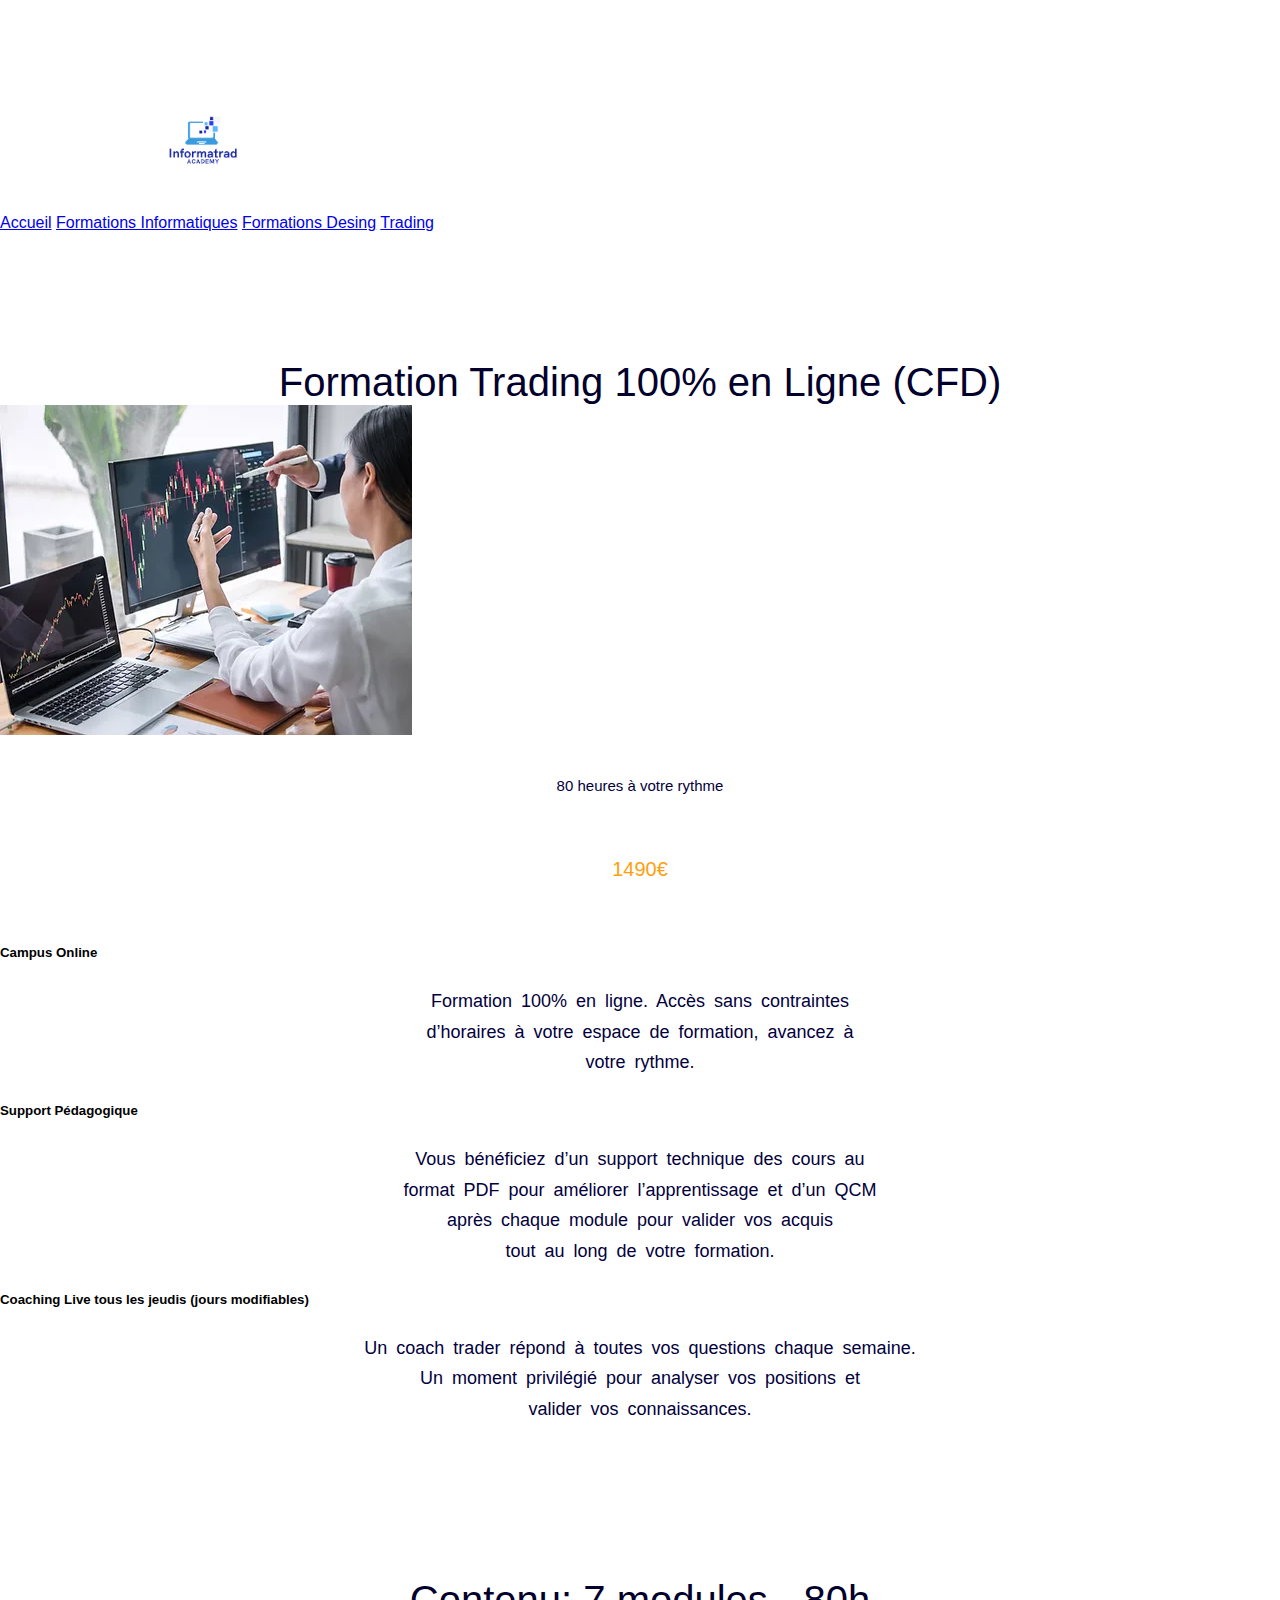
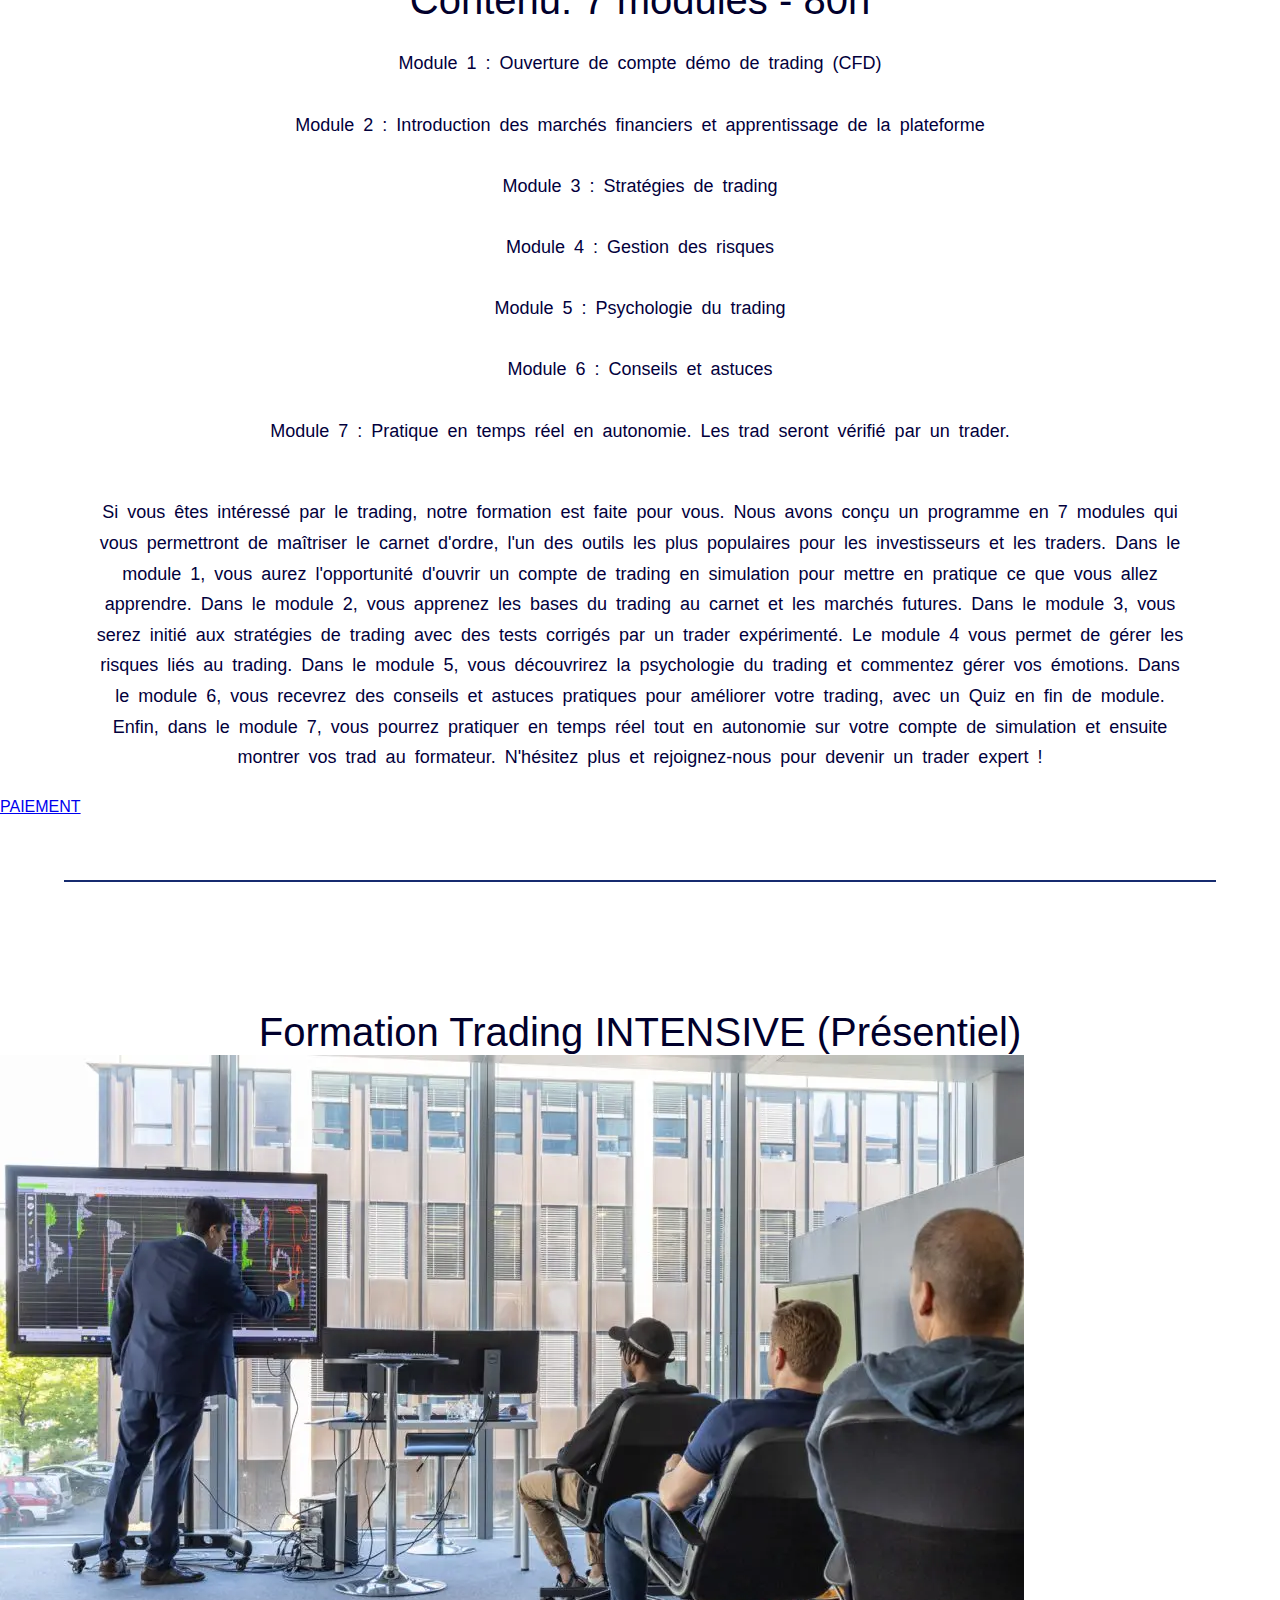
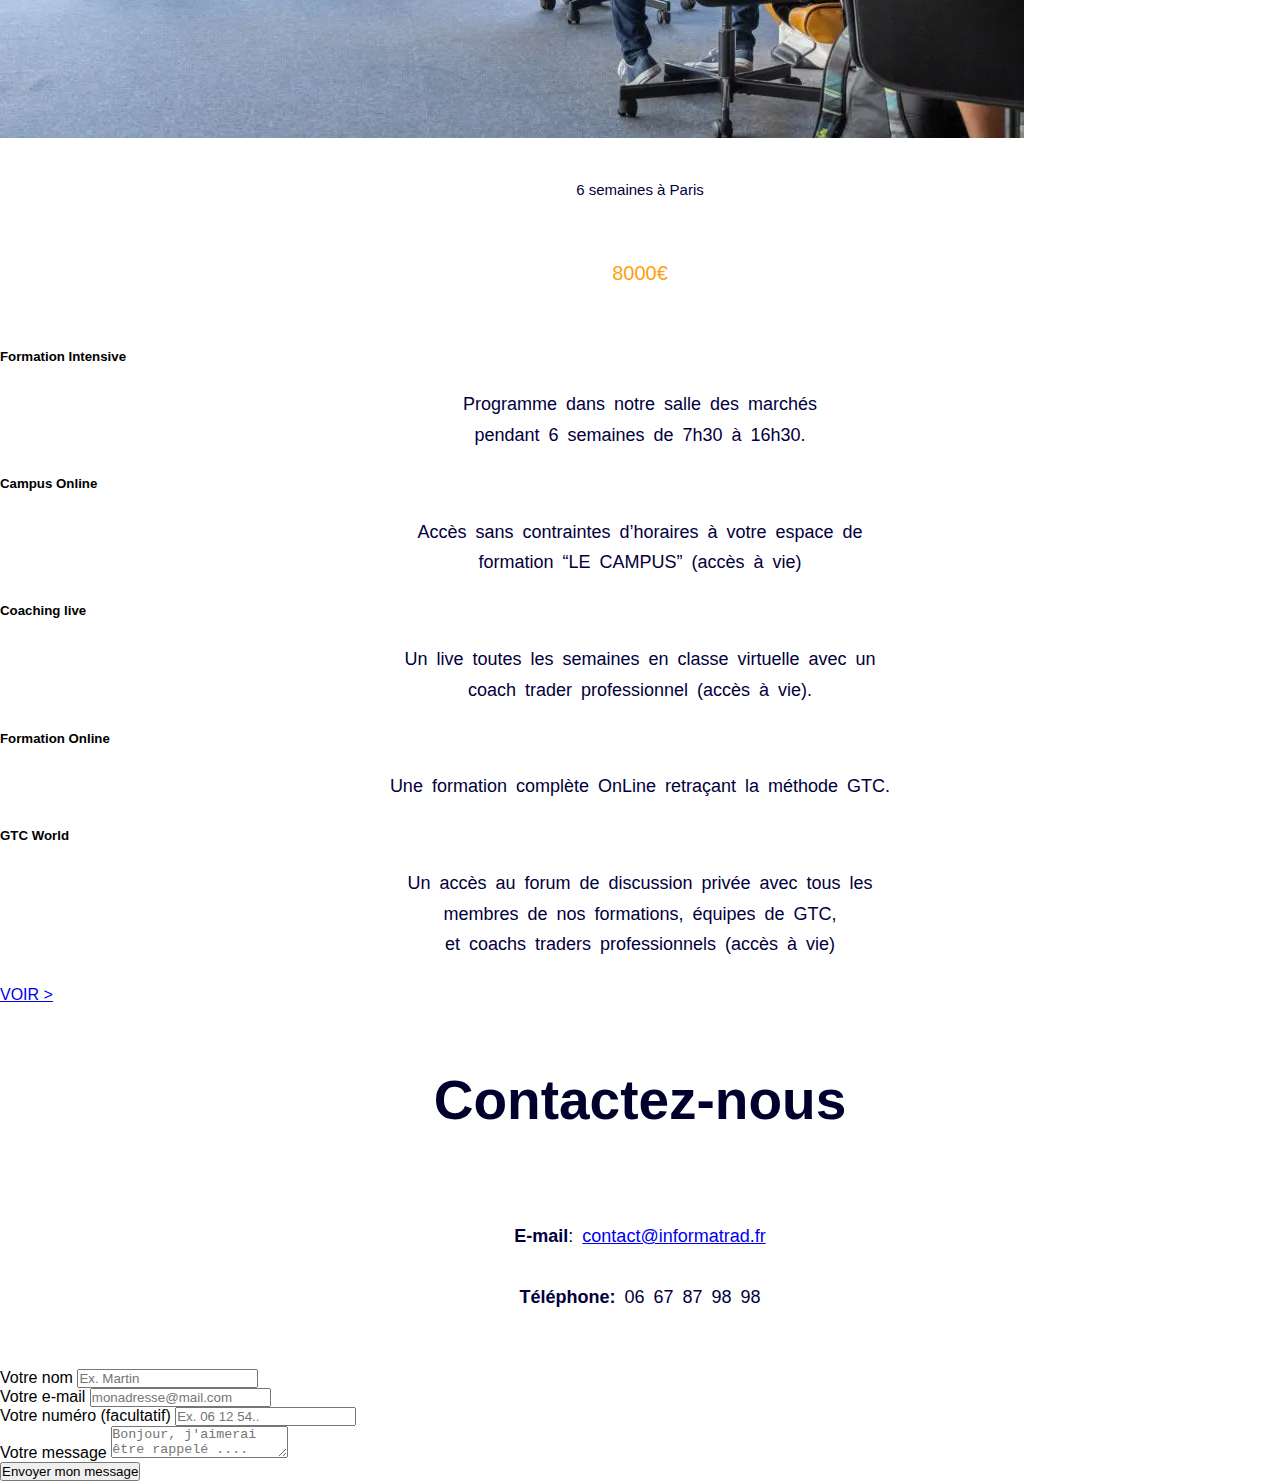
<file: Trading 16.40.00.html>
<!DOCTYPE html>
<html lang="fr">

<head>
    <meta charset="utf-8">
    <title>Informatrad / Trading</title>
    <link href="style.css" rel="stylesheet">
    <link rel="icon" sizes="32x32" href="./logo/apple-icon-32x32.png">
    <link rel="icon" sizes="57x57" href="./logo/apple-icon-57x57.png">
    <link rel="icon" sizes="60x60" href="./logo/apple-icon-60x60.png">
    <link rel="icon" sizes="72x72" href="./logo/apple-icon-72x72.png">
    <link rel="icon" sizes="76x76" href="./logo/apple-icon-76x76.png">
    <link rel="icon" sizes="114x114" href="./logo/apple-icon-114x114.png">
    <link rel="icon" sizes="120x120" href="./logo/apple-icon-120x120.png">
    <link rel="icon" sizes="144x144" href="./logo/apple-icon-144x144.png">
    <link rel="icon" sizes="152x152" href="./logo/apple-icon-152x152.png">
    <link rel="icon" sizes="180x180" href="./logo/apple-icon-180x180.png">
    <link rel="icon" sizes="256x256" href="./logo/apple-icon-256x256.png">
    <link rel="icon" type="image/png" sizes="32x32" href="./logo/android-icon-32x32.png">
    <link rel="icon" type="image/png" sizes="57x57" href="./logo/android-icon-57x57.png">
    <link rel="icon" type="image/png" sizes="72x72" href="./logo/android-icon-72x72.png">
    <link rel="icon" type="image/png" sizes="192x192" href="./logo/android-icon-192x192.png">
    <link rel="manifest" href="manifest.json">
    <meta name="msapplication-TileColor" content="#ffffff">
    <meta name="msapplication-TileImage" content="./logo/ms-icon-32x32.png">
    <meta name="msapplication-TileImage" content="./logo/ms-icon-144x144.png">
    <meta name="theme-color" content="#ffffff">
</head>

<body>
    <a href="index.html"><img class="logo" src="./logo/informatrad 750.png" alt="Logo"></a>
    <nav>
        <a href="index.html">Accueil</a>
        <a href="Informatique.html">Formations Informatiques</a>
        <a href="Design.html">Formations Desing</a>
        <a href="Trading.html">Trading</a>
    </nav>
    <div class="page-trading">
        <h2>Formation Trading 100% en Ligne (CFD)</h2>
        <div class="image-trading">
            <img src="trading.webp" alt="formation-trading">
        </div>
        <h3>80 heures à votre rythme</h3>
        <h4>1490€</h4>
        <div class="texte-cfd">
            <h5>Campus Online</h5>
            <p>Formation 100% en ligne. Accès sans contraintes <br> d’horaires à votre espace de formation,
                avancez à <br> votre rythme.
            </p>
            <h5>Support Pédagogique</h5>
            <P>Vous bénéficiez d’un support technique des cours au <br> format PDF pour améliorer
                l’apprentissage et d’un QCM <br> après
                chaque module pour valider vos acquis <br> tout au long de votre formation.</P>
            <h5>Coaching Live tous les jeudis (jours modifiables)</h5>
            <p>Un coach trader répond à toutes vos questions chaque semaine. <br> Un moment privilégié pour
                analyser vos positions et <br>
                valider vos connaissances.</p>
        </div>
        <div class="contenu-trading-cfd">
            <h2>Contenu: 7 modules - 80h</h2>
            <p>Module 1 : Ouverture de compte démo de trading (CFD) <br><br>
                Module 2 : Introduction des marchés financiers​ et apprentissage de la plateforme <br><br>
                Module 3 : Stratégies de trading <br><br>
                Module 4 : Gestion des risques <br><br>
                Module 5 : Psychologie du trading​ <br><br>
                Module 6 : Conseils et astuces​ <br><br>
                Module 7 : Pratique en temps réel​ en autonomie. Les trad seront vérifié par un trader.</p>
            <p>Si vous êtes intéressé par le trading, notre formation est faite pour vous. Nous avons conçu un programme
                en 7 modules qui vous permettront de maîtriser le carnet d'ordre, l'un des outils les plus populaires
                pour les investisseurs et les traders. Dans le module 1, vous aurez l'opportunité d'ouvrir un compte de
                trading en simulation pour mettre en pratique ce que vous allez apprendre. Dans le module 2, vous
                apprenez les bases du trading au carnet et les marchés futures. Dans le module 3, vous serez initié aux
                stratégies de trading avec des tests corrigés par un trader expérimenté. Le module 4 vous permet de
                gérer les risques liés au trading. Dans le module 5, vous découvrirez la psychologie du trading et
                commentez gérer vos émotions. Dans le module 6, vous recevrez des conseils et astuces pratiques pour
                améliorer votre trading, avec un Quiz en fin de module. Enfin, dans le module 7, vous pourrez pratiquer
                en temps réel tout en autonomie sur votre compte de simulation et ensuite montrer vos trad au formateur.
                N'hésitez plus et rejoignez-nous pour devenir un trader expert !</p>
        </div>
        <div class="bouton-cfd">
            <a href="https://www.paypal.com/paypalme/firdaws91" target="_blank" rel="noopener noreferrer">PAIEMENT</a>
        </div>
        <hr class="hr" ALIGN=CENTER size="2" color="#162B6F">
        <h2>Formation Trading INTENSIVE (Présentiel)</h2>
        <div class="image-trading">
            <img src="intensive.webp" alt="formation-trading">
        </div>
        <h3>6 semaines à Paris</h3>
        <h4>8000€</h4>
        <div class="texte-intensive">
            <h5>Formation Intensive</h5>
            <p>Programme dans notre salle des marchés <br> pendant 6 semaines de 7h30 à 16h30.</p>
            <h5>Campus Online</h5>
            <p>Accès sans contraintes d’horaires à votre espace de <br> formation “LE CAMPUS” (accès à vie)
            </p>
            <h5>Coaching live</h5>
            <p>Un live toutes les semaines en classe virtuelle avec un <br> coach trader professionnel
                (accès à vie).</p>
            <h5>Formation Online</h5>
            <p>Une formation complète OnLine retraçant la méthode GTC.</p>
            <h5>GTC World</h5>
            <p>Un accès au forum de discussion privée avec tous les <br> membres de nos formations, équipes
                de GTC, <br> et coachs traders
                professionnels (accès à vie)</p>
        </div>
        <div class="bouton-cfd">
            <a href="https://genevatradecenter.com/formations-trading/" target="_blank" rel="noopener noreferrer">VOIR
                ></a>
        </div>
    </div>
    <div class="contactez-nous">
        <h1>Contactez-nous</h1>
        <form action="/page-traitement-donnees" method="post">
            <div class="texte-form">
                <p><strong>E-mail</strong>: <a
                        href="mailto:contact@informatrad.fr">contact@informatrad.fr</a><br><br><strong>Téléphone:
                    </strong>06 67 87 98 98<br><br>
            </div>
            <div>
                <label for="nom">Votre nom</label>
                <input type="text" id="nom" name="nom" placeholder="Ex. Martin" required>
            </div>
            <div>
                <label for="email">Votre e-mail</label>
                <input type="email" id="email" name="email" placeholder="monadresse@mail.com" required>
            </div>
            <div>
                <label for="numero">Votre numéro (facultatif)</label>
                <input type="text" id="nom" name="nom" placeholder="Ex. 06 12 54..">
            </div>
            <div>
                <label for="message">Votre message</label>
                <textarea id="message" name="message" placeholder="Bonjour, j'aimerai être rappelé ...."
                    required></textarea>
            </div>
            <div>
                <button type="submit">Envoyer mon message</button>
            </div>
        </form>
    </div>
</body>

</html>
</file>
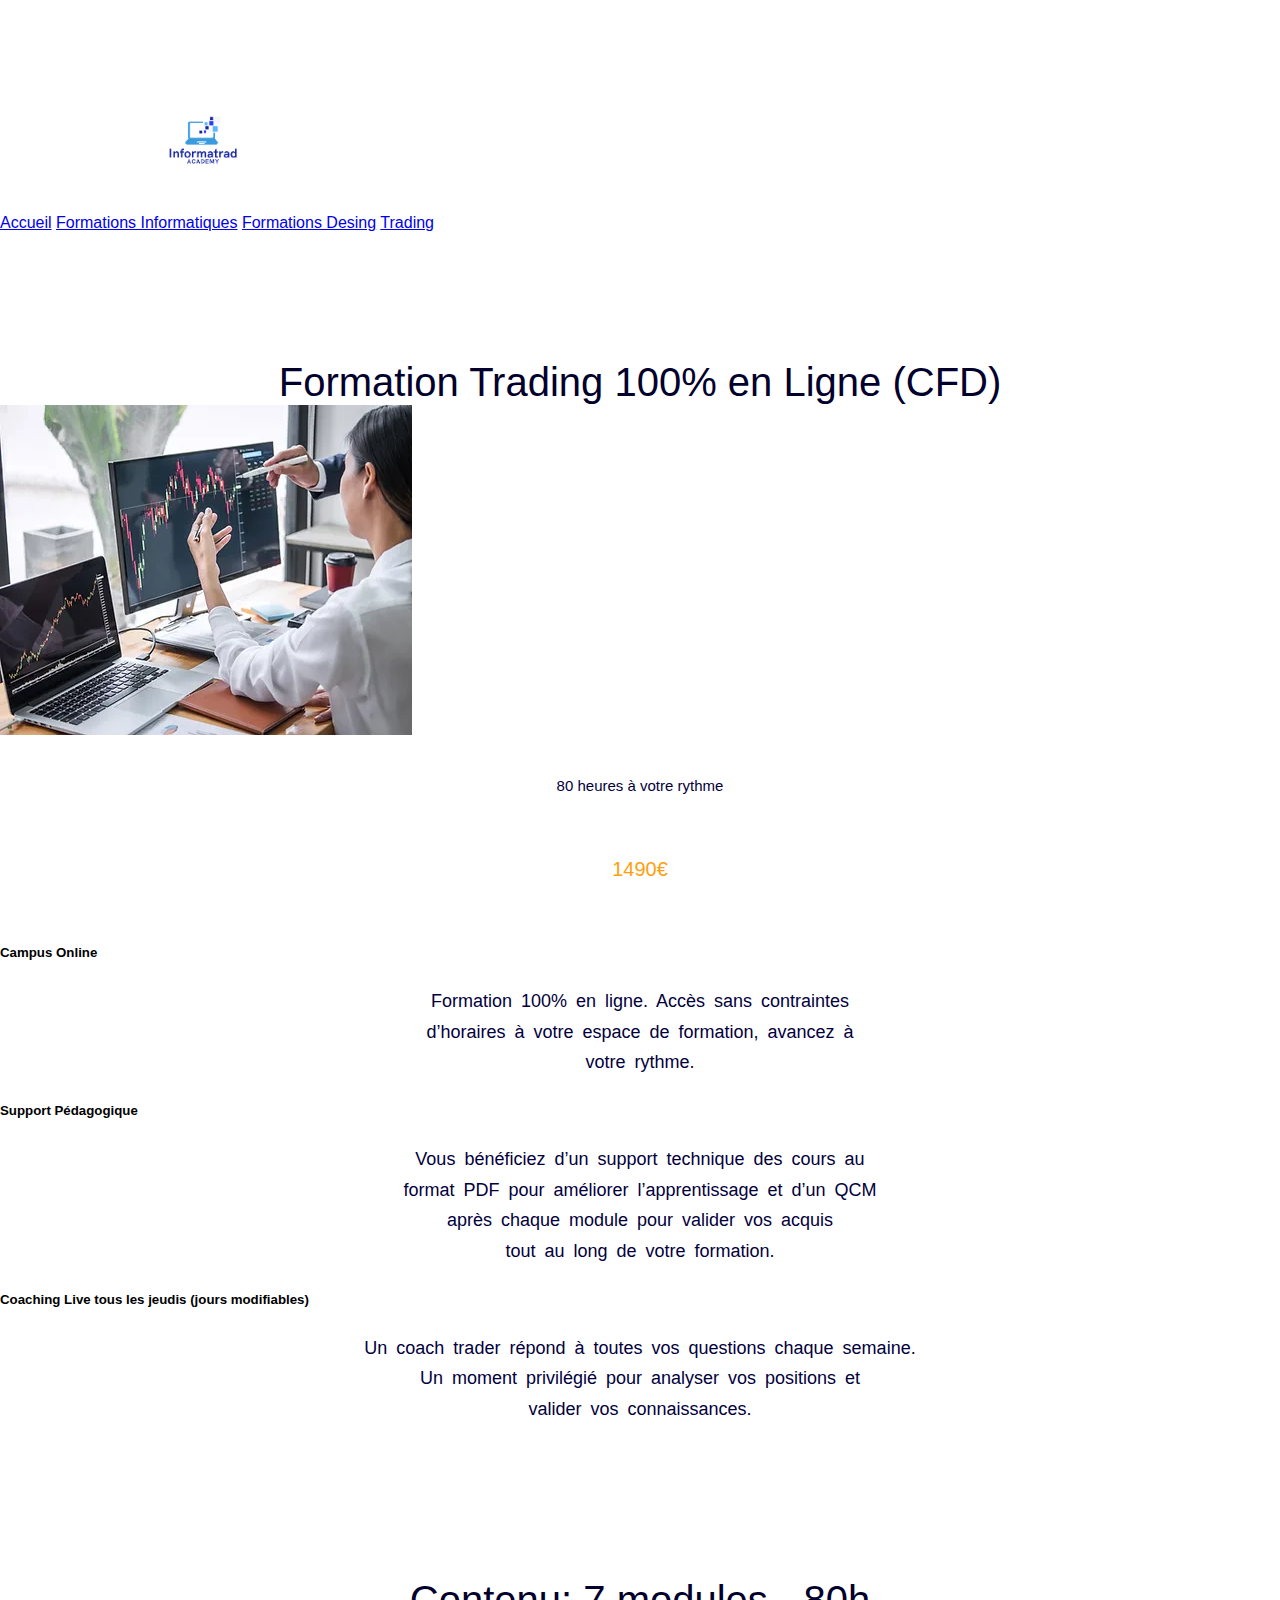
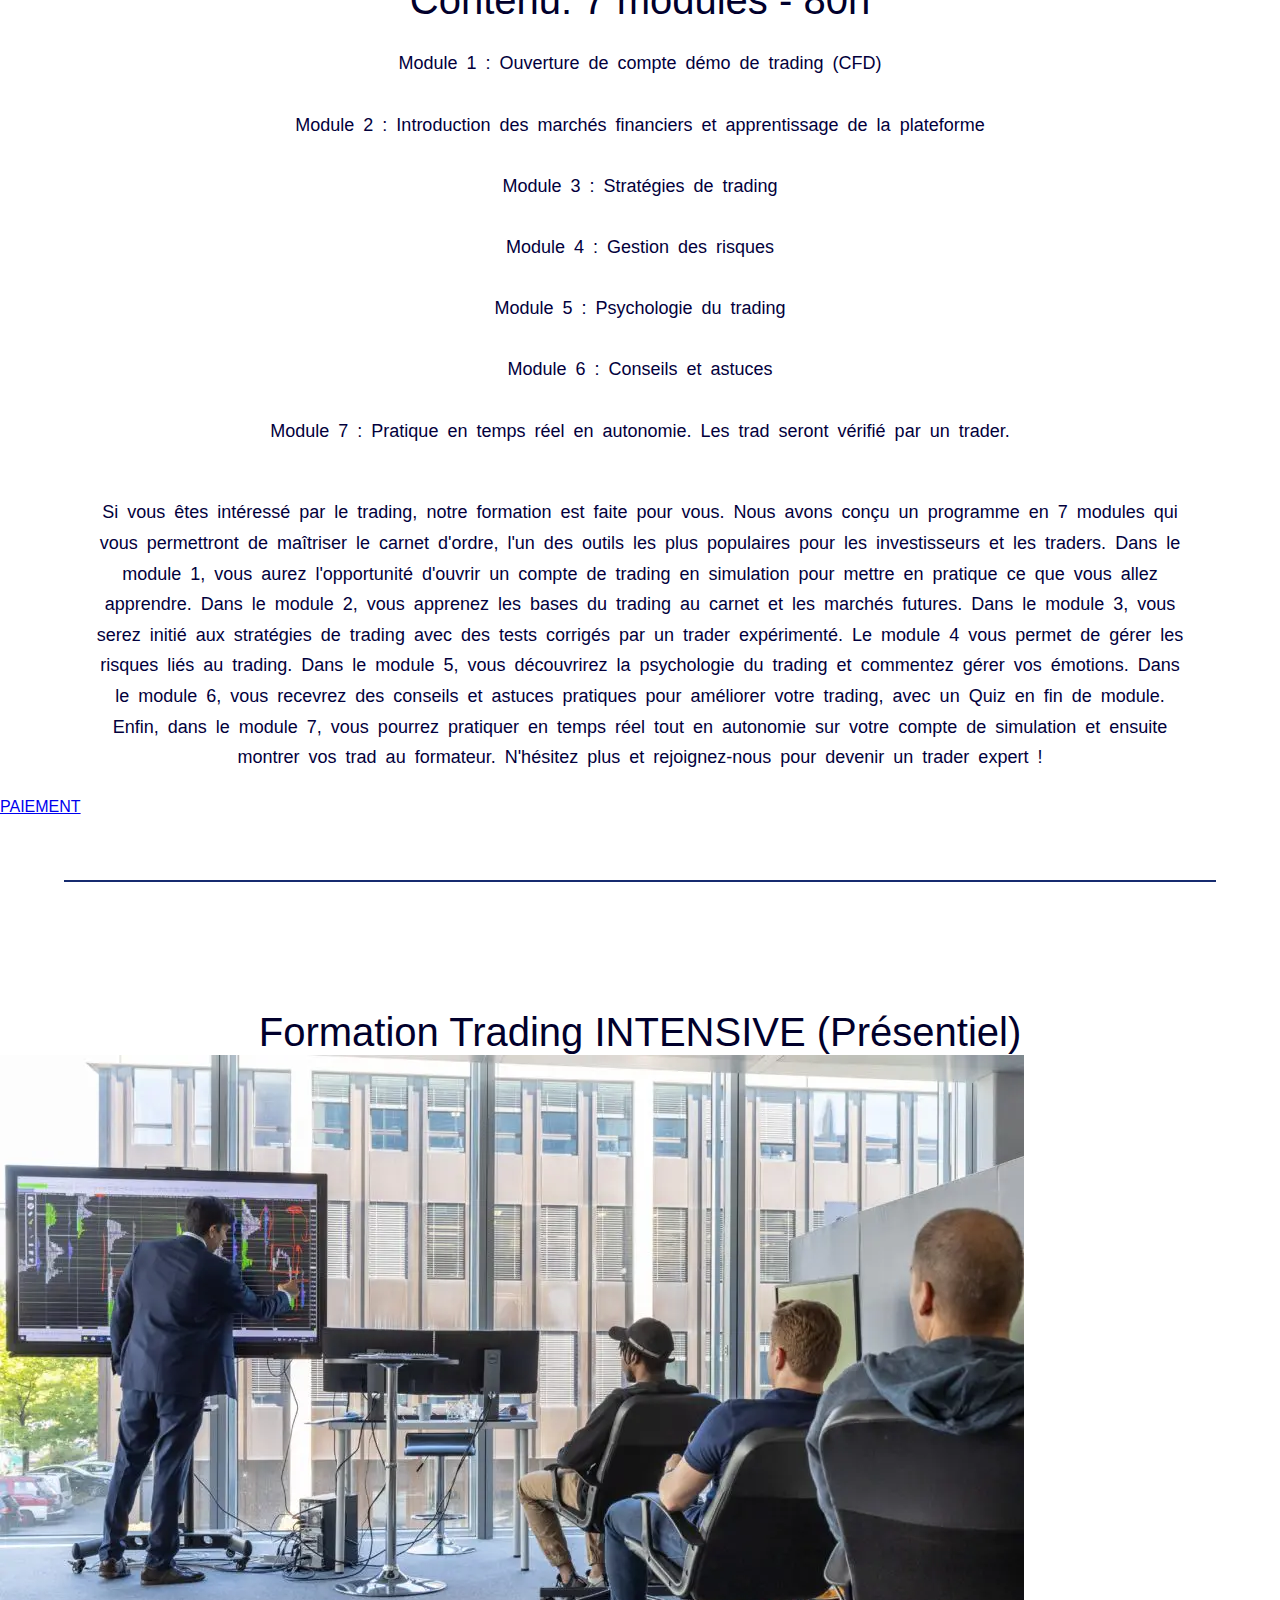
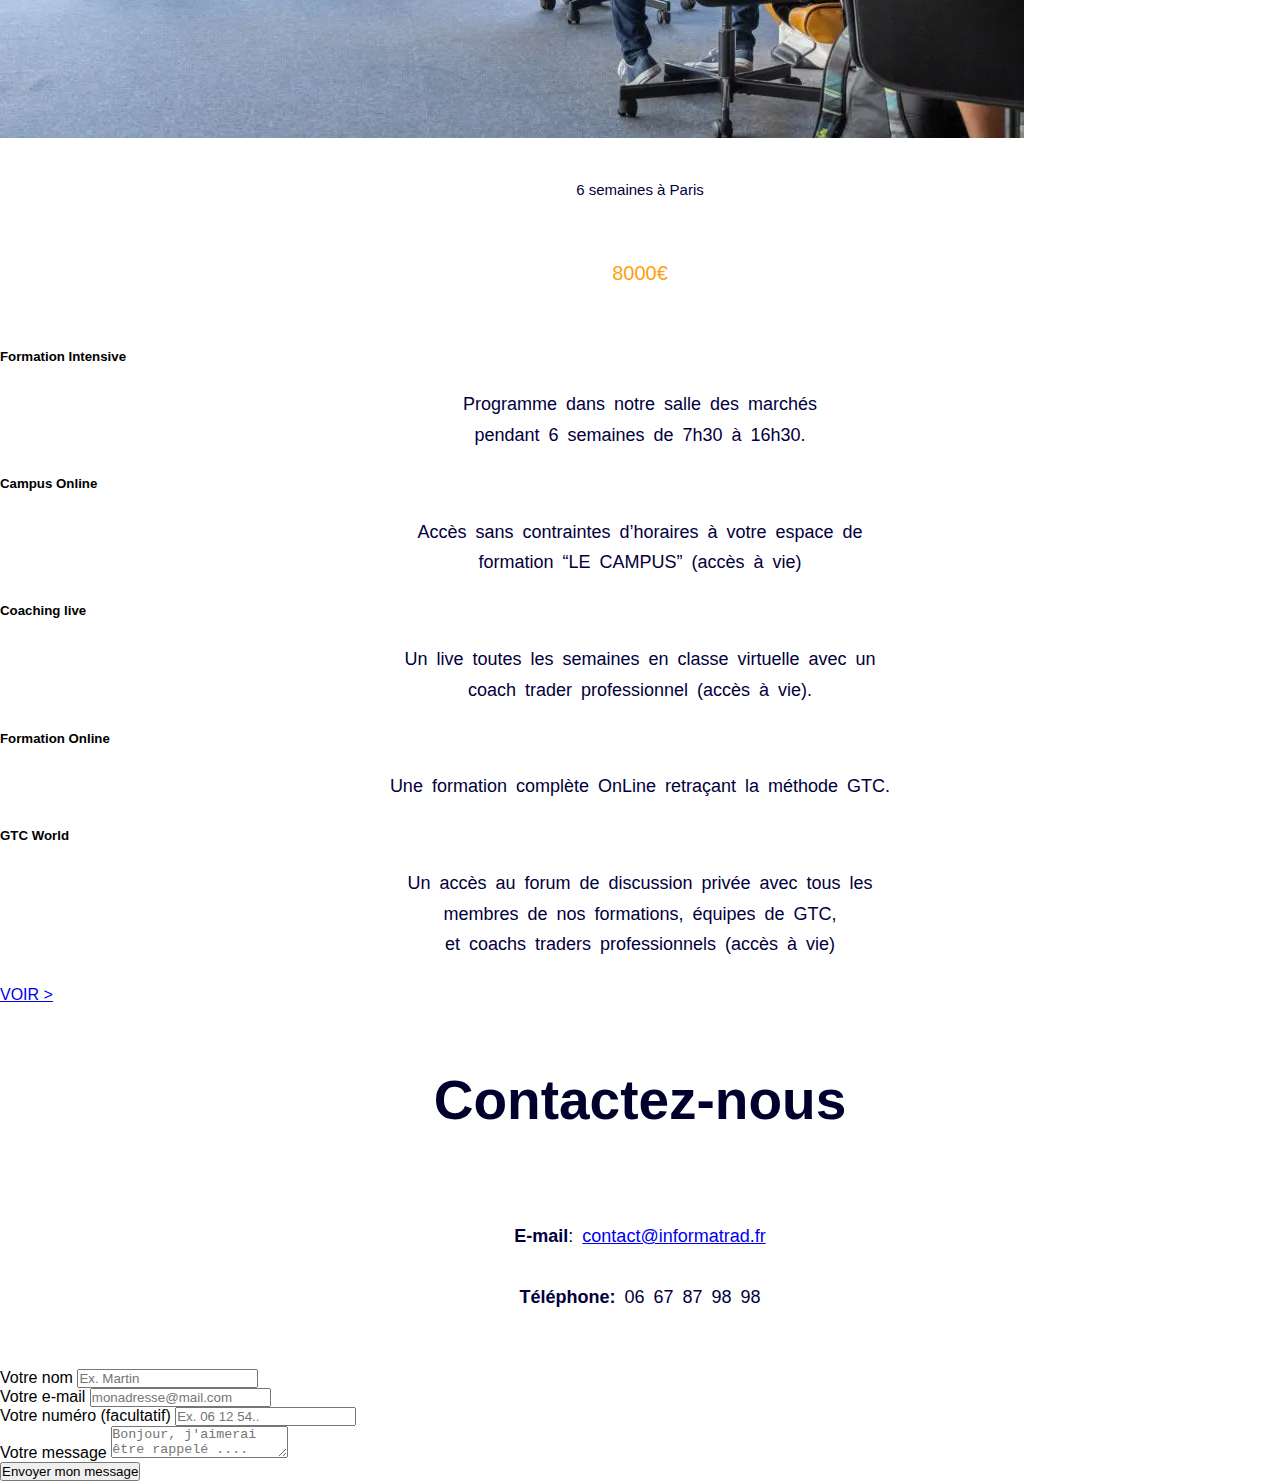
<file: Trading.html>
<!DOCTYPE html>
<html lang="fr">

<head>
    <meta charset="utf-8">
    <title>Informatrad / Trading</title>
    <link href="style.css" rel="stylesheet">
</head>

<body>
    <a href="index.html"><img class="logo" src="./logo/informatrad 750.png" alt="Logo"></a>
    <nav>
        <a href="index.html">Accueil</a>
        <a href="Informatique.html">Formations Informatiques</a>
        <a href="Design.html">Formations Desing</a>
        <a href="Trading.html">Trading</a>
    </nav>
    <div class="page-trading">
        <h2>Formation Trading 100% en Ligne (CFD)</h2>
        <div class="image-trading">
            <img src="trading.webp" alt="formation-trading">
        </div>
        <h3>80 heures à votre rythme</h3>
        <h4>1490€</h4>
        <div class="texte-cfd">
            <h5>Campus Online</h5>
            <p>Formation 100% en ligne. Accès sans contraintes <br> d’horaires à votre espace de formation,
                avancez à <br> votre rythme.
            </p>
            <h5>Support Pédagogique</h5>
            <P>Vous bénéficiez d’un support technique des cours au <br> format PDF pour améliorer
                l’apprentissage et d’un QCM <br> après
                chaque module pour valider vos acquis <br> tout au long de votre formation.</P>
            <h5>Coaching Live tous les jeudis (jours modifiables)</h5>
            <p>Un coach trader répond à toutes vos questions chaque semaine. <br> Un moment privilégié pour
                analyser vos positions et <br>
                valider vos connaissances.</p>
        </div>
        <div class="contenu-trading-cfd">
            <h2>Contenu: 7 modules - 80h</h2>
            <p>Module 1 : Ouverture de compte démo de trading (CFD) <br><br>
                Module 2 : Introduction des marchés financiers​ et apprentissage de la plateforme <br><br>
                Module 3 : Stratégies de trading <br><br>
                Module 4 : Gestion des risques <br><br>
                Module 5 : Psychologie du trading​ <br><br>
                Module 6 : Conseils et astuces​ <br><br>
                Module 7 : Pratique en temps réel​ en autonomie. Les trad seront vérifié par un trader.</p>
            <p>Si vous êtes intéressé par le trading, notre formation est faite pour vous. Nous avons conçu un programme
                en 7 modules qui vous permettront de maîtriser le carnet d'ordre, l'un des outils les plus populaires
                pour les investisseurs et les traders. Dans le module 1, vous aurez l'opportunité d'ouvrir un compte de
                trading en simulation pour mettre en pratique ce que vous allez apprendre. Dans le module 2, vous
                apprenez les bases du trading au carnet et les marchés futures. Dans le module 3, vous serez initié aux
                stratégies de trading avec des tests corrigés par un trader expérimenté. Le module 4 vous permet de
                gérer les risques liés au trading. Dans le module 5, vous découvrirez la psychologie du trading et
                commentez gérer vos émotions. Dans le module 6, vous recevrez des conseils et astuces pratiques pour
                améliorer votre trading, avec un Quiz en fin de module. Enfin, dans le module 7, vous pourrez pratiquer
                en temps réel tout en autonomie sur votre compte de simulation et ensuite montrer vos trad au formateur.
                N'hésitez plus et rejoignez-nous pour devenir un trader expert !</p>
        </div>
        <div class="bouton-cfd">
            <a href="https://www.paypal.com/paypalme/firdaws91" target="_blank" rel="noopener noreferrer">PAIEMENT</a>
        </div>
        <hr class="hr" ALIGN=CENTER size="2" color="#162B6F">
        <h2>Formation Trading INTENSIVE (Présentiel)</h2>
        <div class="image-trading">
            <img src="intensive.webp" alt="formation-trading">
        </div>
        <h3>6 semaines à Paris</h3>
        <h4>8000€</h4>
        <div class="texte-intensive">
            <h5>Formation Intensive</h5>
            <p>Programme dans notre salle des marchés <br> pendant 6 semaines de 7h30 à 16h30.</p>
            <h5>Campus Online</h5>
            <p>Accès sans contraintes d’horaires à votre espace de <br> formation “LE CAMPUS” (accès à vie)
            </p>
            <h5>Coaching live</h5>
            <p>Un live toutes les semaines en classe virtuelle avec un <br> coach trader professionnel
                (accès à vie).</p>
            <h5>Formation Online</h5>
            <p>Une formation complète OnLine retraçant la méthode GTC.</p>
            <h5>GTC World</h5>
            <p>Un accès au forum de discussion privée avec tous les <br> membres de nos formations, équipes
                de GTC, <br> et coachs traders
                professionnels (accès à vie)</p>
        </div>
        <div class="bouton-cfd">
            <a href="https://genevatradecenter.com/formations-trading/" target="_blank" rel="noopener noreferrer">VOIR
                ></a>
        </div>
    </div>
    <div class="contactez-nous">
        <h1>Contactez-nous</h1>
        <form action="/page-traitement-donnees" method="post">
            <div class="texte-form">
                <p><strong>E-mail</strong>: <a
                        href="mailto:contact@informatrad.fr">contact@informatrad.fr</a><br><br><strong>Téléphone:
                    </strong>06 67 87 98 98<br><br>
            </div>
            <div>
                <label for="nom">Votre nom</label>
                <input type="text" id="nom" name="nom" placeholder="Ex. Martin" required>
            </div>
            <div>
                <label for="email">Votre e-mail</label>
                <input type="email" id="email" name="email" placeholder="monadresse@mail.com" required>
            </div>
            <div>
                <label for="numero">Votre numéro (facultatif)</label>
                <input type="text" id="nom" name="nom" placeholder="Ex. 06 12 54..">
            </div>
            <div>
                <label for="message">Votre message</label>
                <textarea id="message" name="message" placeholder="Bonjour, j'aimerai être rappelé ...."
                    required></textarea>
            </div>
            <div>
                <button type="submit">Envoyer mon message</button>
            </div>
        </form>
    </div>
</body>

</html>
</file>
<file: style.css>
body{margin:0;padding:0;font-family:'Roboto',sans-serif;background-color:#fff;margin-top:5%}
*{box-sizing:border-box;outline:none;margin:0;padding:0}
.navbar{background-color:#fff;padding:10px;display:flex;justify-content:space-between;align-items:center;position:fixed;top:0;left:0;right:0;z-index:1000;height:11%}
.logo{display:flex;align-items:center;max-height:150px;min-height:150px;margin-left:10%}
.icon{fill:#000;cursor:pointer;display:flex;align-items:center;margin-right:3%}
.navbar input,.nav-menu,.dropdown{display:none}
[id^=btn]:checked+ul{display:block}
.nav-menu{background-color:#ffbd59;position:absolute;top:70px;left:0;right:0;top:100%}
.nav-item,.drop-item a{color:#000;text-decoration:none;line-height:2.8;font-size:1.2rem;margin-left:3%;text-align:left}
.drop-item a{font-size:1rem;margin-left:6%;line-height:1}
.nav-menu a:hover,.show:hover{color:#8e1212}
h1{text-align:center;font-weight:550;font-size:55px;margin-bottom:5%;margin-top:5%;color:#01002c}
p{color:#02003c;font-size:18px;margin-left:5%;margin-right:5%;text-align:center;padding:2%;line-height:1.7;word-spacing:4px}
.strong-color{color:#07103b}
h2{color:#01002c;text-align:center;margin-top:10%;margin-left:3%;margin-right:3%;font-size:40px;font-weight:530}
h3{color:#02003c;text-align:center;font-weight:200;font-size:15px;margin-top:3%}
h4{text-align:center;font-size:20px;font-weight:350;color:#ff9f0f;margin:5% 3%}
.hr{margin:auto;margin-top:5%;width:90%}
.histoire{background-color:#07103b;padding:2%;width:100%;margin:10% auto}
.histoire p,.histoire h4,#tarif p,#tarif h1,#tarif h4{color:#fff}
#tarif{background-color:#07103b;padding:1%;width:100%;margin:10% auto}
.valeur{background-color:#07103b;width:100%;margin-left:auto;margin-right:auto;opacity:0;transform:translateX(-50%);transition:opacity 0.5s,transform 1s}
.valeur.slide-in-done{opacity:1;transform:translateX(0)}
.valeur .confiance{display:flex;align-items:center;margin-top:5%;margin-left:2%;color:#fff;font-size:35px;text-align:left}
.valeur .confiance ion-icon{margin-left:4%;margin-top:2%}
.valeur h3{display:flex;align-items:center;color:#fff;font-size:30px;text-align:left;margin-bottom:0}
.valeur h4{color:#fff;font-size:20px;text-align:left;margin-bottom:0;margin-top:3%}
.valeur p{margin-left:0;color:#fff;font-size:16px;text-align:left;margin-top:0}
.container-index {
    display: flex;
    align-items: center;
    margin-top: 7%;
    margin-bottom: 7%;
  }
  .container-index .text {
    text-align: center;
  }
  .image {
    width: 40%;
    margin-left: 5%;
    height: auto;
  }
  .container-index2 {
    display: flex;
    align-items: center;
    margin-top: 7%;
    margin-bottom: 7%;
  }
  .image2 {
    width: 40%;
    height: auto;
    margin-right: 5%;
  }
  .container-index2 .text2 {
    text-align: center;
  }
.image-index,.image-index2,.image-index3,.image-index4,.image-index5,.image-index6{background-image:url(img-index.webp);background-size:cover;background-position:center;background-repeat:no-repeat;height:650px;position:relative;text-align:center;display:flex;flex-direction:column;align-items:center;justify-content:center}
.image-index h1,.image-index2 h1,.image-index3 h1,.image-index4 h1,.image-index5 h1,.image-index6 h1{color:#02003c;width:80%;margin-top:auto}
.image-index2{background-image:url(commerce-vente.webp)}
.image-index3{background-image:url(informatique.webp)}
.image-index4{background-image:url(batiment.webp)}
.image-index5{background-image:url(sante.webp)}
.image-index6{background-image:url(beaute.webp)}
.icon-anime{display:flex;justify-content:space-between;align-items:center;margin-top:5%}
.icon-item1,.icon-item2,.icon-item3,.icon-item4{text-align:center;margin:0 5px}
.icon-item1 img,.icon-item3 img{width:40%;height:auto}
.icon-item2 img,.icon-item4 img{width:40%;height:auto}
.icon-item1 p,.icon-item2 p,.icon-item3 p,.icon-item4 p{margin:5px 0 0;padding:8px;font-size:18px}
.realisation{display:flex;justify-content:center;margin-top:5%}
.realisation img{width:20%;height:auto}
#contact{margin-top:10%;padding:2%;background-color:#07103b}
#contact h4{margin-bottom:3%;color:#fff}
.liens a{margin:0;color:#fff;font-size:16px}
.liens-wp a,.liens-wp p{color:#fff;font-size:12px}
.bouton-devis1{background-color:#8e1212;color:#fff;padding:1% 5%;border-radius:25px;text-decoration:none;margin-top:auto;margin-bottom:10%}
.bouton-devis1 ion-icon{font-size:20px}
.bouton-devis2{display:flex;justify-content:center;background-color:#8e1212;color:#fff;padding:2%;border-radius:25px;text-decoration:none;margin:2% 35%}
.bouton-devis3{display:flex;justify-content:center;background-color:#8e1212;color:#fff;padding:2%;text-decoration:none;border-radius:25px;margin:2% 15%}
.bouton-devis1:hover,.bouton-devis2:hover{background-color:#000e51}
.icon-anime{display: none;}

@media screen and (max-width:767.98px) {
h1{text-align:center;font-weight:550;font-size:30px;margin-bottom:5%;margin-top:5%;color:#01002c}
h2{color:#01002c;text-align:center;margin-top:10%;margin-bottom:10%;font-size:35px;font-weight:530}
h3{text-align:center;font-weight:200;font-size:15px;margin:3% 3% 7%}
h4{text-align:center;font-size:20px;font-weight:350;color:#02003c;margin:5% 3%}
p{color:#02003c;font-size:17px;margin-left:5%;margin-right:5%;text-align:center;padding:2%}
.histoire p,#tarif p,.valeur p{color:#fff}
body{margin-top:18%}
.navbar{background-color:#fff;padding:10px;display:flex;justify-content:space-between;align-items:center;position:fixed;top:0;left:0;right:0;z-index:1000;height:11%}
.logo{display:flex;align-items:center;max-height:100px;min-height:100px}
.icon{fill:#000;cursor:pointer;display:flex;align-items:center}
.navbar input,.nav-menu,.dropdown{display:none}
[id^=btn]:checked+ul{display:block}
.nav-menu{background-color:#fff;position:absolute;left:0;right:0;top:98%}
.nav-item a,.drop-item a{color:#000;text-decoration:none;font-size:1.2rem}
.drop-item a{font-size:1rem}
.image-index,.image-index2,.image-index3,.image-index4,.image-index5,.image-index6{background-size:cover;background-position:center;background-repeat:no-repeat;height:350px;position:relative;text-align:center;display:flex;flex-direction:column;align-items:center;justify-content:center}
.histoire,#prestation,#realisation,#nos-valeurs{margin-top:15%}
#prestation{margin-top:17%}
#tarif{margin-top:15%;margin-bottom:15%}
#nos-valeurs{margin-bottom:13%}
.valeur{padding-left:3%;padding-right:3%;margin-bottom:10%;margin-left:auto;margin-right:auto;opacity:0;transform:translateX(-50%);transition:opacity 0.5s,transform 1s}
.valeur .confiance{display:flex;align-items:center;margin-top:5%;margin-left:5%;font-size:40px;text-align:left}
.valeur .confiance ion-icon{margin-top:2%;font-size:25px}
.valeur h3{display:flex;align-items:center;font-size:20px;text-align:left;margin-bottom:2%;margin-top:5%;margin-left:1%}
.valeur h4{color:#fff;font-size:15px;text-align:left;margin-bottom:0;margin-top:3%}
.valeur p{margin-left:0;color:#fff;font-size:15px;text-align:left;margin-top:3%;padding-bottom:5%;font-weight:100}
.icon-anime{display:flex;flex-direction:column;align-items:center}
.icon-anime h3{font-size:17px;opacity:0;transform:translateY(50px);transition:opacity 0.5s,transform .5s;margin-top:3%}
.icon-anime h3.slide-up,.bouton-devis3.slide-up{opacity:1;transform:translateY(0)}
.icon-item1,.icon-item2,.icon-item3,.icon-item4{text-align:center;margin:5px 0;position:relative}
.icon-item1 img,.icon-item2 img,.icon-item3 img,.icon-item4 img{width:100%;height:240px}
.icon-item1 p,.icon-item2 p,.icon-item3 p,.icon-item4 p{font-size:25px;letter-spacing:2px}
.contenu h2{font-size:25px;margin:15% 2% 4%}
.contenu p{text-align:left}
.bouton-devis1{color:#fff;padding:2% 8%;border-radius:25px;text-decoration:none;margin-top:auto;margin-bottom:10%}
.bouton-devis1 ion-icon{font-size:20px}
.bouton-devis2{padding:3%;margin:5% 25% 7%}
.bouton-devis3{display:flex;justify-content:center;color:#fff;padding:2%;text-decoration:none;opacity:0;transform:translateY(50px);transition:opacity 0.5s,transform .5s;margin:5% 15% 10%}
.realisation img{width:65%;height:auto;}
#contact{padding-top:4%;padding-bottom:4%;margin-top:20%}
#contact h4{margin-bottom:5%}
#contact p{text-align:center;margin:0;margin-bottom:3%;color:#fff}
.contact-icon{display:flex;position:fixed;padding:1%;padding-left:2%;padding-right:2%;background-color:#8e1212;right:4%;bottom:5%;border-radius:20px}
.contact-icon a{font-size:18px;font-weight:500;color:#fff;text-decoration:none}
.liens-wp a,.liens-wp p{font-size:12px}
.container-index,.container-index2{display: none;}
}
</file>
